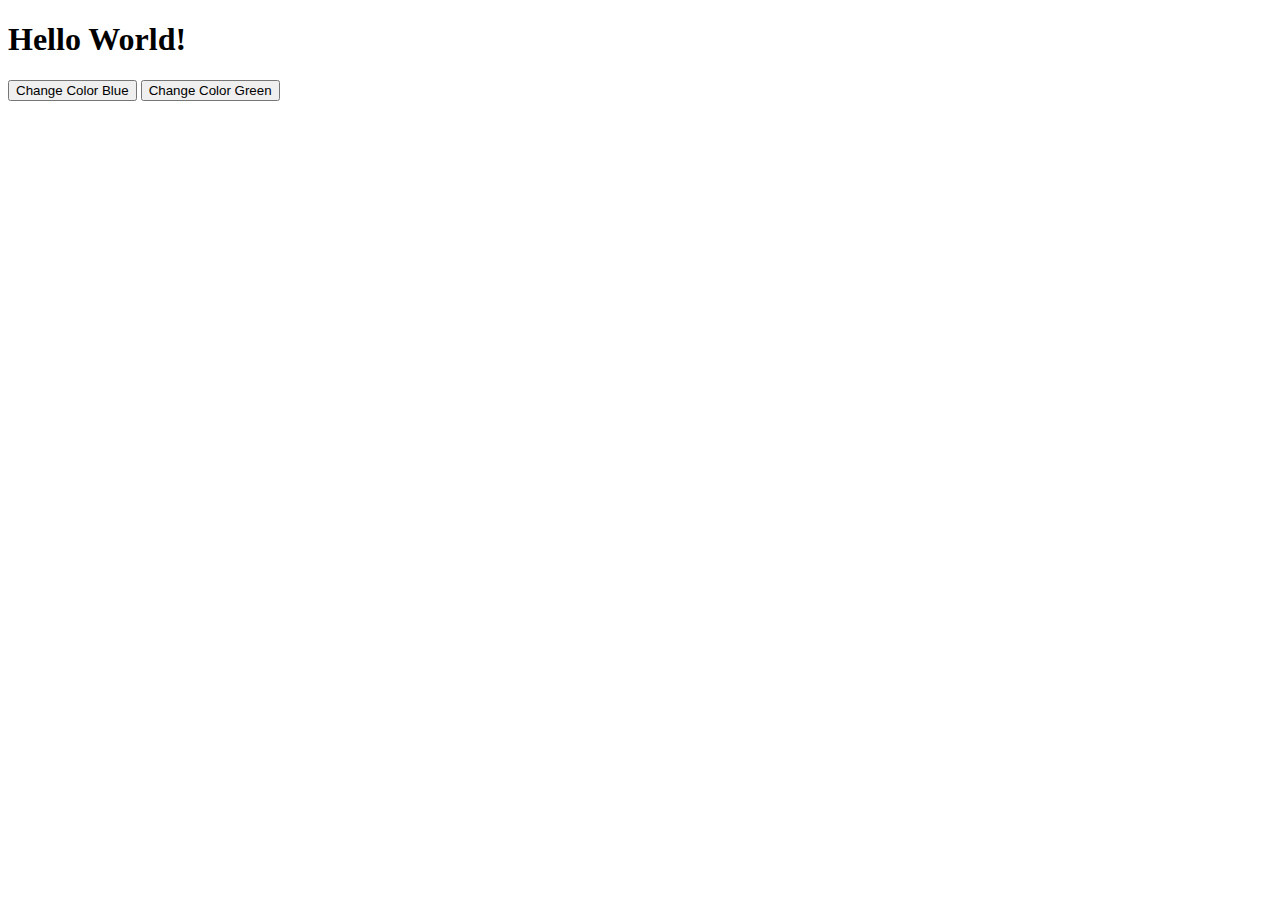
<file: 00_Hello/index.html>
<!DOCTYPE html>
<html lang="en">
<head>
  <meta charset="UTF-8">
  <meta name="viewport" content="width=device-width, initial-scale=1.0">
  <meta http-equiv="X-UA-Compatible" content="ie=edge">
  <title>00_Hello</title>

  <link rel="stylesheet" href="css/app.css">
</head>
<body>
  <h1 id="header">Hello World!</h1>
  
  <button onclick="changeBlue()">Change Color Blue</button>
  <button onclick="changeGreen()">Change Color Green</button>
</body>
  <!-- Scripts -->
  <script src="https://cdnjs.cloudflare.com/ajax/libs/jquery/3.3.1/jquery.min.js"></script>
  <script src="js/app.js"></script>
</html>
</file>
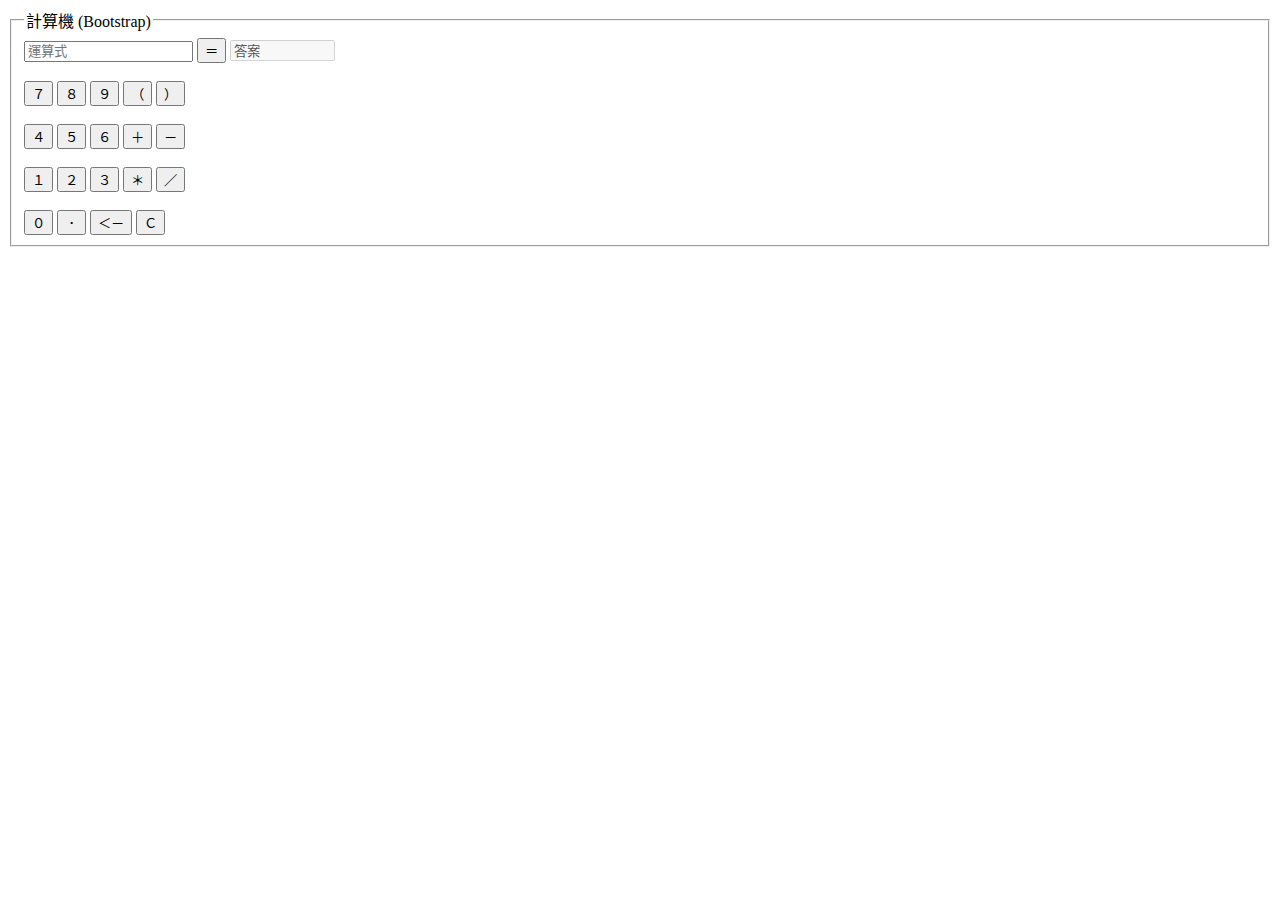
<file: 05_Calc (Ver.Bootstrap)/index.html>
<!DOCTYPE html>
<html lang="zh-tw">
<head>
  <meta charset="UTF-8">
  <meta name="viewport" content="width=device-width, initial-scale=1.0">
  <meta http-equiv="X-UA-Compatible" content="ie=edge">
  <title>05_Calc_Bootstrap</title>
  <link rel="stylesheet" href="https://stackpath.bootstrapcdn.com/bootstrap/4.1.3/css/bootstrap.min.css" integrity="sha384-MCw98/SFnGE8fJT3GXwEOngsV7Zt27NXFoaoApmYm81iuXoPkFOJwJ8ERdknLPMO" crossorigin="anonymous">
</head>
<body>
  <div class="container">
    <form id="register" name="register" class="form-inline">
      <fieldset id="fs00">
        <legend>
          計算機 (Bootstrap)
        </legend>
        <input type="text"   id="expr"    class="form-control mb-2" name="expr" size="18" placeholder="運算式" required />
        <input type="button" id="btnCalc" class="btn btn-primary mb-2" name="btnCalc" value="＝">
        <input type="text"   id="ans"     class="form-control mb-2" name="ans"  size="10"value="答案" disabled /> <br><br>
        <input type="button" id="btn7"    class="btn btn-primary" name="btn7" value="７">
        <input type="button" id="btn8"    class="btn btn-primary" name="btn8" value="８">
        <input type="button" id="btn9"    class="btn btn-primary" name="btn9" value="９">
        <input type="button" id="btnL"    class="btn btn-primary" name="btnL" value="（">
        <input type="button" id="btnR"    class="btn btn-primary" name="btnR" value="）"> <br><br>
        <input type="button" id="btn4"    class="btn btn-primary" name="btn4" value="４">
        <input type="button" id="btn5"    class="btn btn-primary" name="btn5" value="５">
        <input type="button" id="btn6"    class="btn btn-primary" name="btn6" value="６">
        <input type="button" id="btnAdd"  class="btn btn-primary" name="btnAdd" value="＋">
        <input type="button" id="btnSub"  class="btn btn-primary" name="btnSub" value="－"> <br><br>
        <input type="button" id="btn1"    class="btn btn-primary" name="btn1" value="１">
        <input type="button" id="btn2"    class="btn btn-primary" name="btn2" value="２">
        <input type="button" id="btn3"    class="btn btn-primary" name="btn3" value="３""">
        <input type="button" id="btnMlt"  class="btn btn-primary" name="btnMlt" value="＊">
        <input type="button" id="btnDiv"  class="btn btn-primary" name="btnDiv" value="／"> <br><br>
        <input type="button" id="btn0"    class="btn btn-primary" name="btn0" value="０">
        <input type="button" id="btnDot"  class="btn btn-primary" name="btnDot" value="．">
        <input type="button" id="btnDel"  class="btn btn-primary" name="btnDel" value="＜－">
        <input type="button" id="btnCls"  class="btn btn-primary" name="btnCls" value="Ｃ">

      </fieldset>
    </form>
  </div>
</body>
  <!-- 引入順序很重要!!! -->
  <script src="https://code.jquery.com/jquery-3.3.1.slim.min.js" integrity="sha384-q8i/X+965DzO0rT7abK41JStQIAqVgRVzpbzo5smXKp4YfRvH+8abtTE1Pi6jizo" crossorigin="anonymous"></script>
  <script src="https://cdnjs.cloudflare.com/ajax/libs/popper.js/1.14.3/umd/popper.min.js" integrity="sha384-ZMP7rVo3mIykV+2+9J3UJ46jBk0WLaUAdn689aCwoqbBJiSnjAK/l8WvCWPIPm49" crossorigin="anonymous"></script>
  <script src="https://stackpath.bootstrapcdn.com/bootstrap/4.1.3/js/bootstrap.min.js" integrity="sha384-ChfqqxuZUCnJSK3+MXmPNIyE6ZbWh2IMqE241rYiqJxyMiZ6OW/JmZQ5stwEULTy" crossorigin="anonymous"></script>
  <script src="./Client/js/app.js"></script>
</html>
</file>
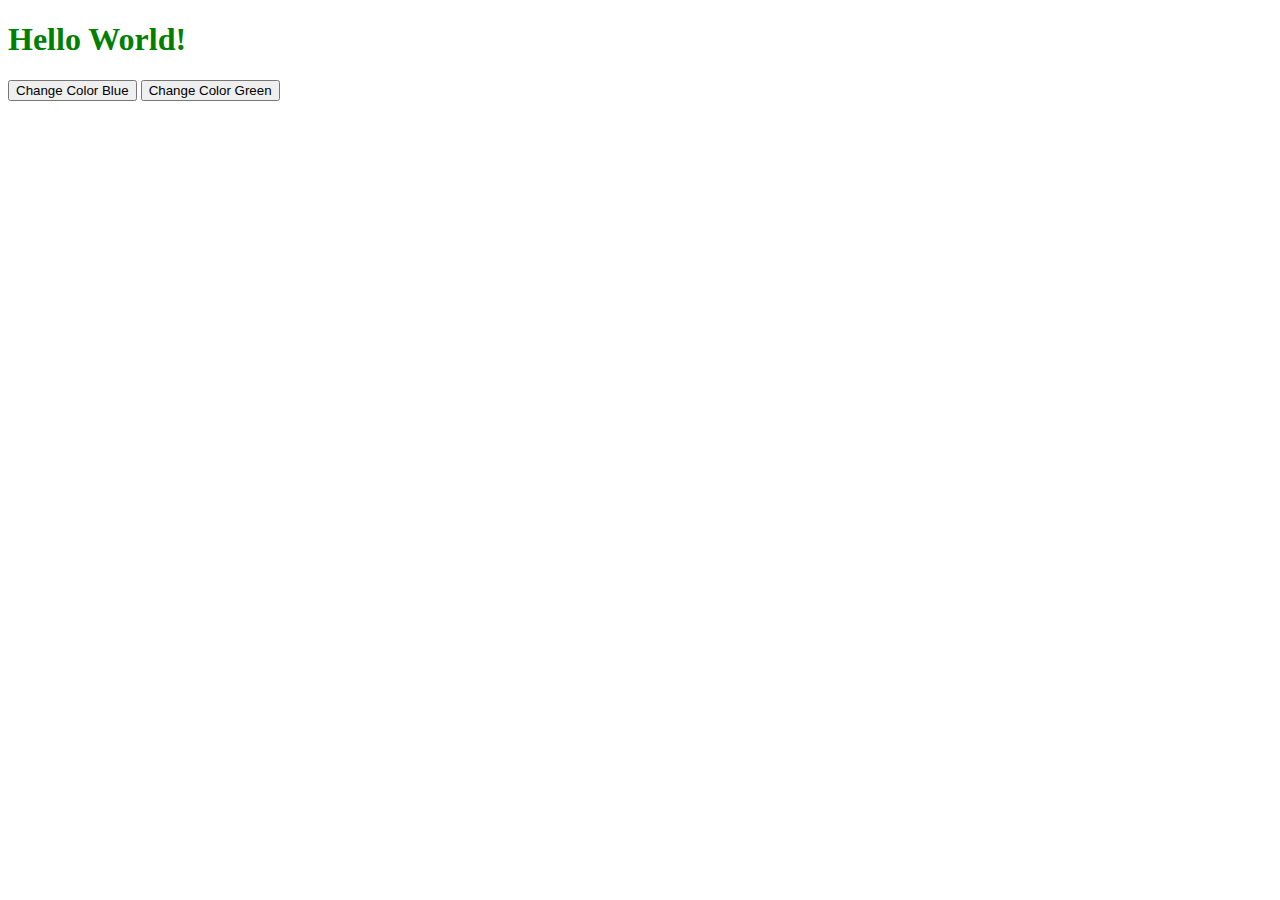
<file: 01_jquery/Client/html/index.html>
<!DOCTYPE html>
<html lang="en">
<head>
  <meta charset="UTF-8">
  <meta name="viewport" content="width=device-width, initial-scale=1.0">
  <meta http-equiv="X-UA-Compatible" content="ie=edge">
  <title>01_jQuery DOM</title>

  <link rel="stylesheet" href="../css/app.css">
</head>
<body>
  <h1 id="header">Hello World!</h1>
  
  <button id="btnBlue">Change Color Blue</button>
  <button id="btnGreen">Change Color Green</button>
</body>
  <!-- Scripts -->
  <script src="https://cdnjs.cloudflare.com/ajax/libs/jquery/3.3.1/jquery.min.js"></script>
  <script src="../js/app.js"></script>
</html>
</file>
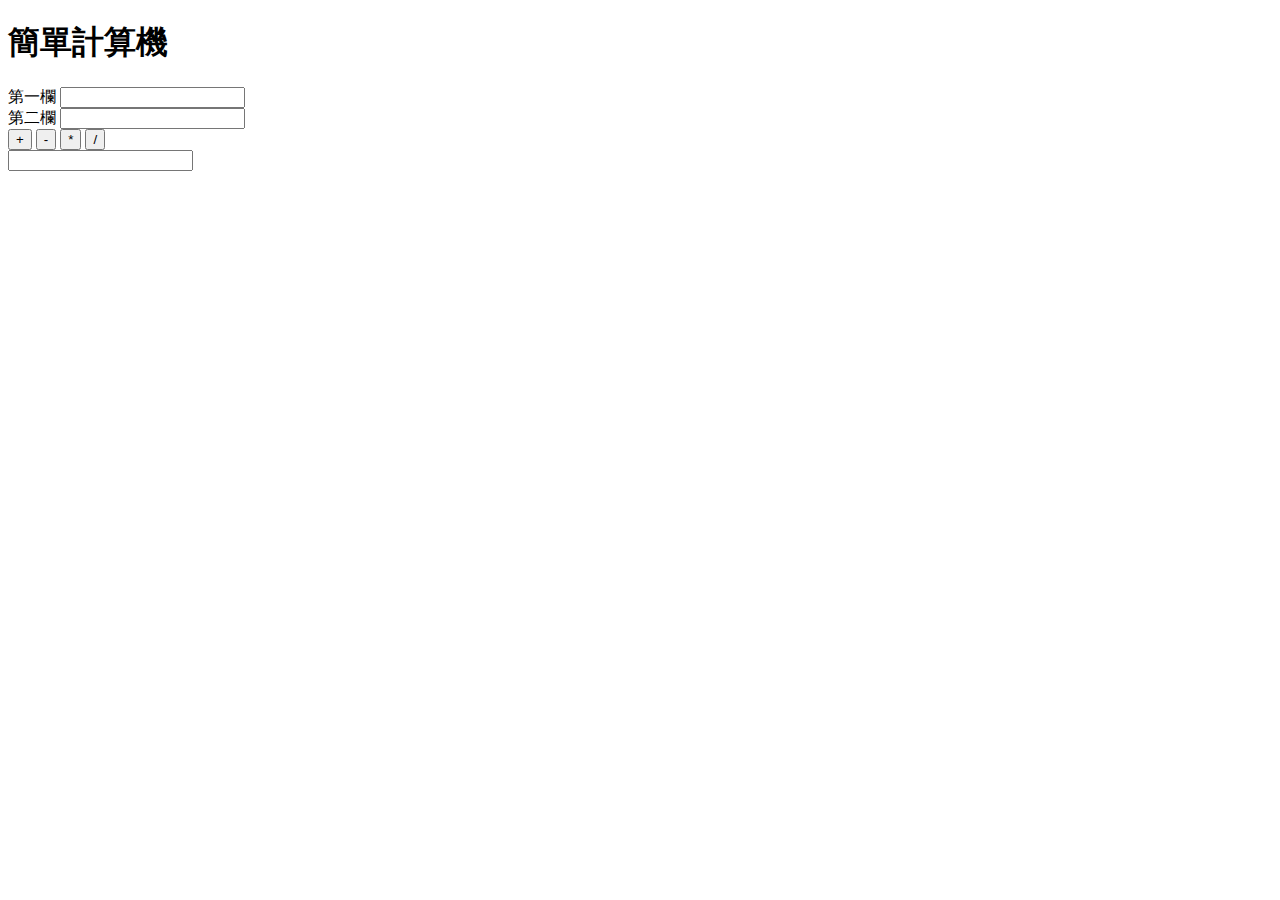
<file: 02_Calc/Client/html/index.html>
<!DOCTYPE html>
<html>
  <head>
    <meta charset="utf-8">
    <title>Calc</title>
    <link rel="stylesheet" href="../css/app.css">
  </head>
  <body>
    <h1 id="header">簡單計算機</h1>
    <!-- Ctrl+ / 註解 -->
    <label for="num01">
      第一欄
      <input id="num01" type="text">
    </label>
    <br>
    <label for="num02">
      第二欄
      <input id="num02" type="text">
    </label>
    <br>
    <button id="add"> + </button>
    <button id="minus"> - </button>
    <button id="multi"> * </button>
    <button id="divide"> / </button>
    <br>
    <input id="total" type="text" readonly>
  </body>
  <script src="../../Lib/jquery/jquery-3.3.1.min.js"></script>
  <script src="../js/app.js"></script>
</html>
</file>
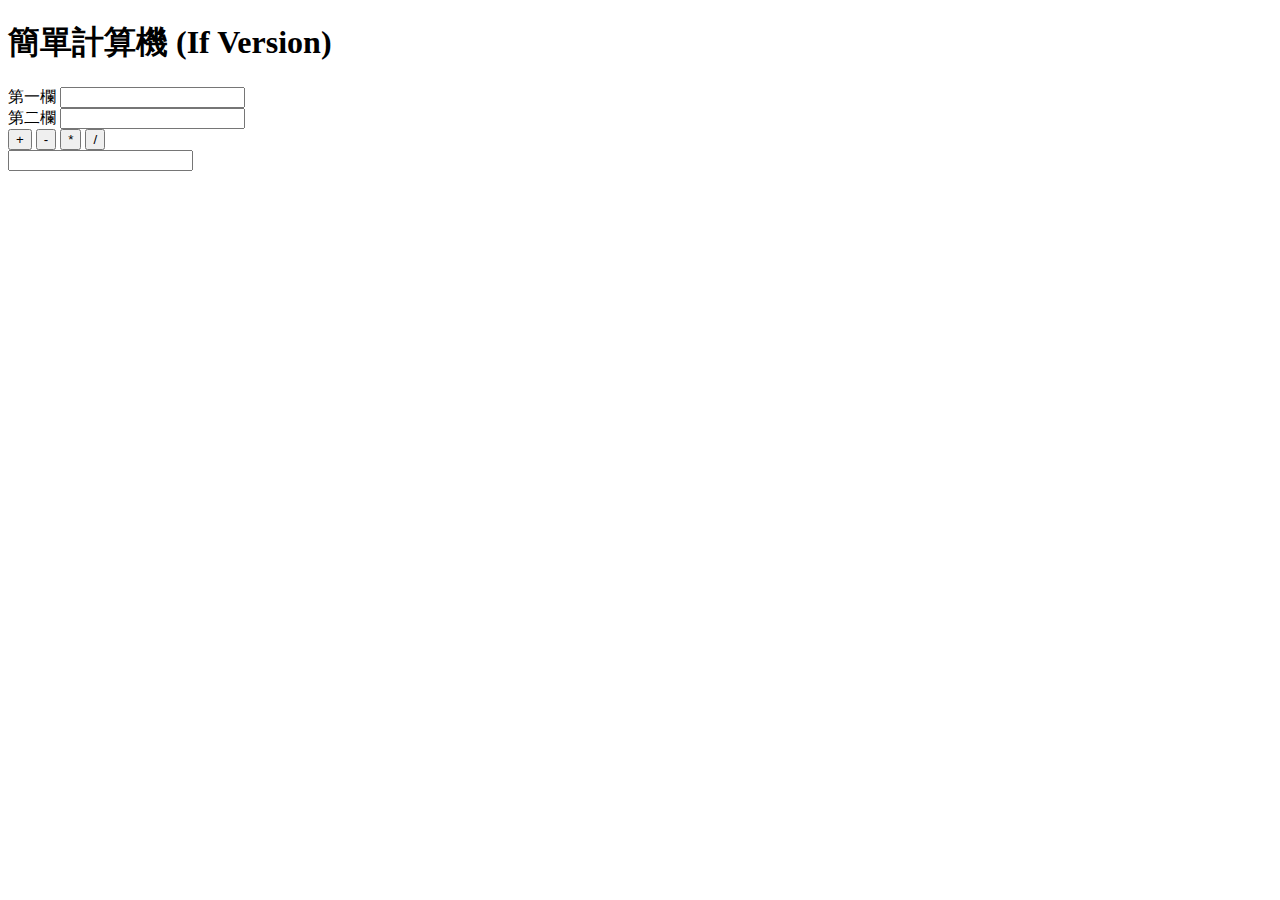
<file: 03_Calc(If version)/Client/html/index.html>
<!DOCTYPE html>
<html>
  <head>
    <meta charset="utf-8">
    <title>Calc (If Version)</title>
    <link rel="stylesheet" href="../css/app.css">
  </head>
  <body>
    <h1 id="header">簡單計算機 (If Version)</h1>
    <!-- Ctrl+ / 註解 -->
    <label for="num01">
      第一欄
      <input id="num01" type="text">
    </label>
    <br>
    <label for="num02">
      第二欄
      <input id="num02" type="text">
    </label>
    <br>
    <button id="add"> + </button>
    <button id="minus"> - </button>
    <button id="multi"> * </button>
    <button id="divide"> / </button>
    <br>
    <input id="total" type="text" readonly>
  </body>
  <script src="../../Lib/jquery/jquery-3.3.1.min.js"></script>
  <script src="../js/app.js"></script>
</html>
</file>
<file: 00_Hello/css/app.css>
.text-green {
  color: green;
}

.text-blue {
  color: blue;
}
</file>
<file: 01_jquery/Client/css/app.css>
.text-green {
  color: green;
}

.text-blue {
  color: blue;
}
</file>
<file: 02_Calc/Client/css/app.css>
/*
  color : keyword;

  or

  color : rgb(0,0,0);
  rgb的範圍 0 ~ 255;

  or

  color : #HEX
  #RRGGBB
*/

.text-green {
  color: green;
}

.text-blue {
  color: navy;
}
</file>
<file: 03_Calc(If version)/Client/css/app.css>
/*
  color : keyword;

  or

  color : rgb(0,0,0);
  rgb的範圍 0 ~ 255;

  or

  color : #HEX
  #RRGGBB
*/

.text-green {
  color: green;
}

.text-blue {
  color: navy;
}
</file>
